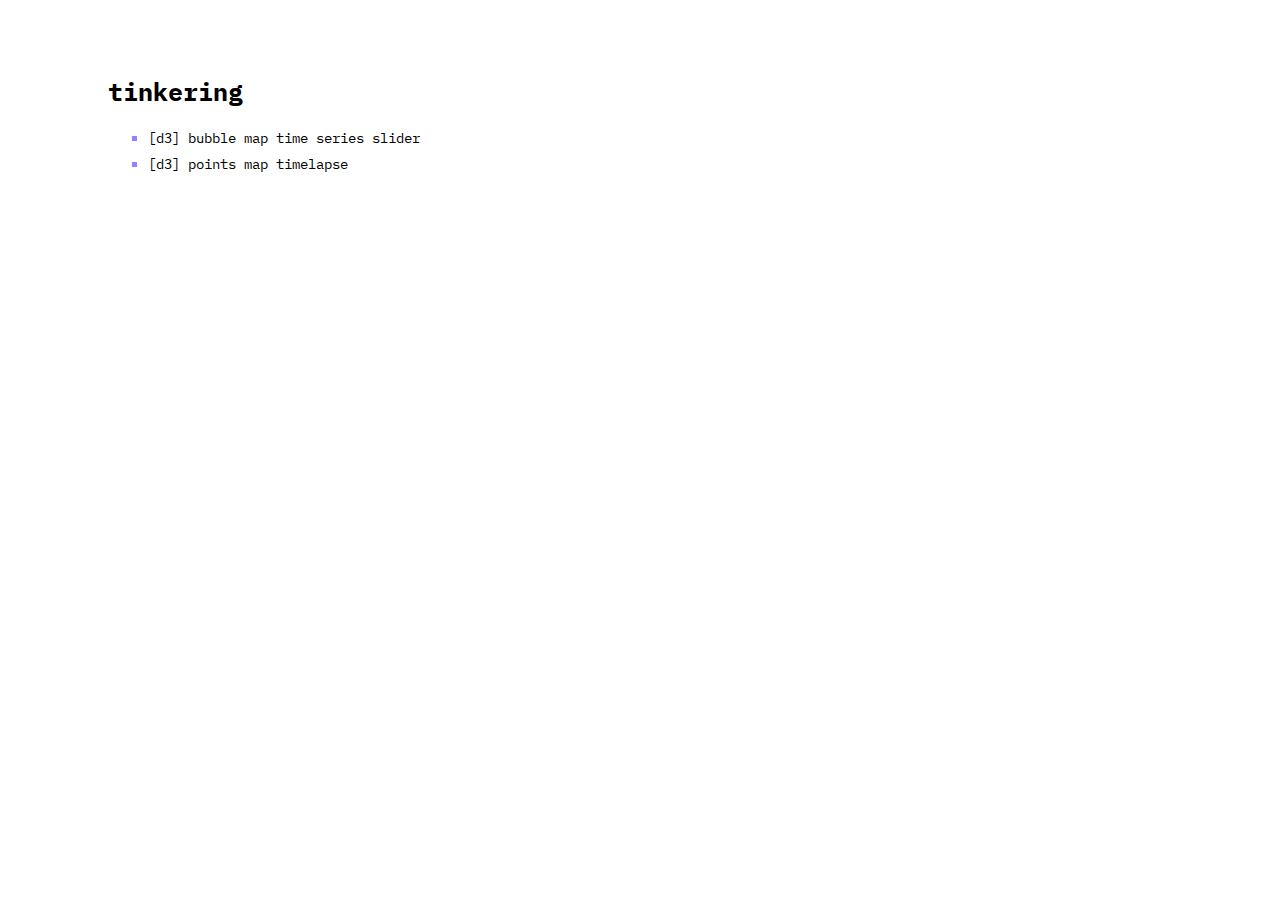
<file: index.html>
<!DOCTYPE html>
<html lang="en">
	<head>
		<meta charset="UTF-8" />
		<meta http-equiv="X-UA-Compatible" content="IE=edge" />
		<meta name="viewport" content="width=device-width, initial-scale=1.0" />
		<title>Document</title>

		<!-- avoid favicon request error -->
		<link rel="shortcut icon" href="data:image/x-icon;," type="image/x-icon" />

		<!-- importing Google Fonts -->
		<!-- CSS rules to specify the families:
		font-family: 'IBM Plex Mono', monospace;
		font-family: 'Space Grotesk', sans-serif;
		font-family: 'Spectral', serif;
		-->
		<link rel="preconnect" href="https://fonts.googleapis.com" />
		<link rel="preconnect" href="https://fonts.gstatic.com" crossorigin />
		<link
			href="https://fonts.googleapis.com/css2?family=IBM+Plex+Mono:ital,wght@0,400;0,700;1,400;1,700&family=Space+Grotesk:wght@400;500;600;700&family=Spectral:ital,wght@0,400;0,700;0,800;1,300;1,400;1,600;1,700;1,800&display=swap"
			rel="stylesheet"
		/>
	</head>
	<style>
		#container {
			width: 500px;
			text-align: left;
			padding: 50px 50px 50px 100px;
		}

		h1 {
			font-family: "IBM Plex Mono", monospace;
			font-weight: 800;
			font-size: 25px;
		}

		p {
			font-family: "IBM Plex Mono", monospace;
			font-size: 14px;
		}

    ul {
      color: #9381ff;
      list-style-type: square;
			font-family: "IBM Plex Mono", monospace;
			font-size: 14px;
      line-height: 26px;
    }

    a{
      color: black;
      font-weight: 400;
      text-decoration: none;
    }

    a:hover{
      background-color: #9381ff;
      padding: 3px;
      color: white;
      font-weight: bold;
    }
	</style>

	<body>
		<div id="container">
			<h1>tinkering</h1>
			<p><ul>
        <li><a href="./bubble-map-demo/">[d3] bubble map time series slider</a></li>
        <li><a href="./points-map-timelapse-demo/">[d3] points map timelapse</a></li>
      </ul></p>
		</div>
	</body>
  
</html>
</file>
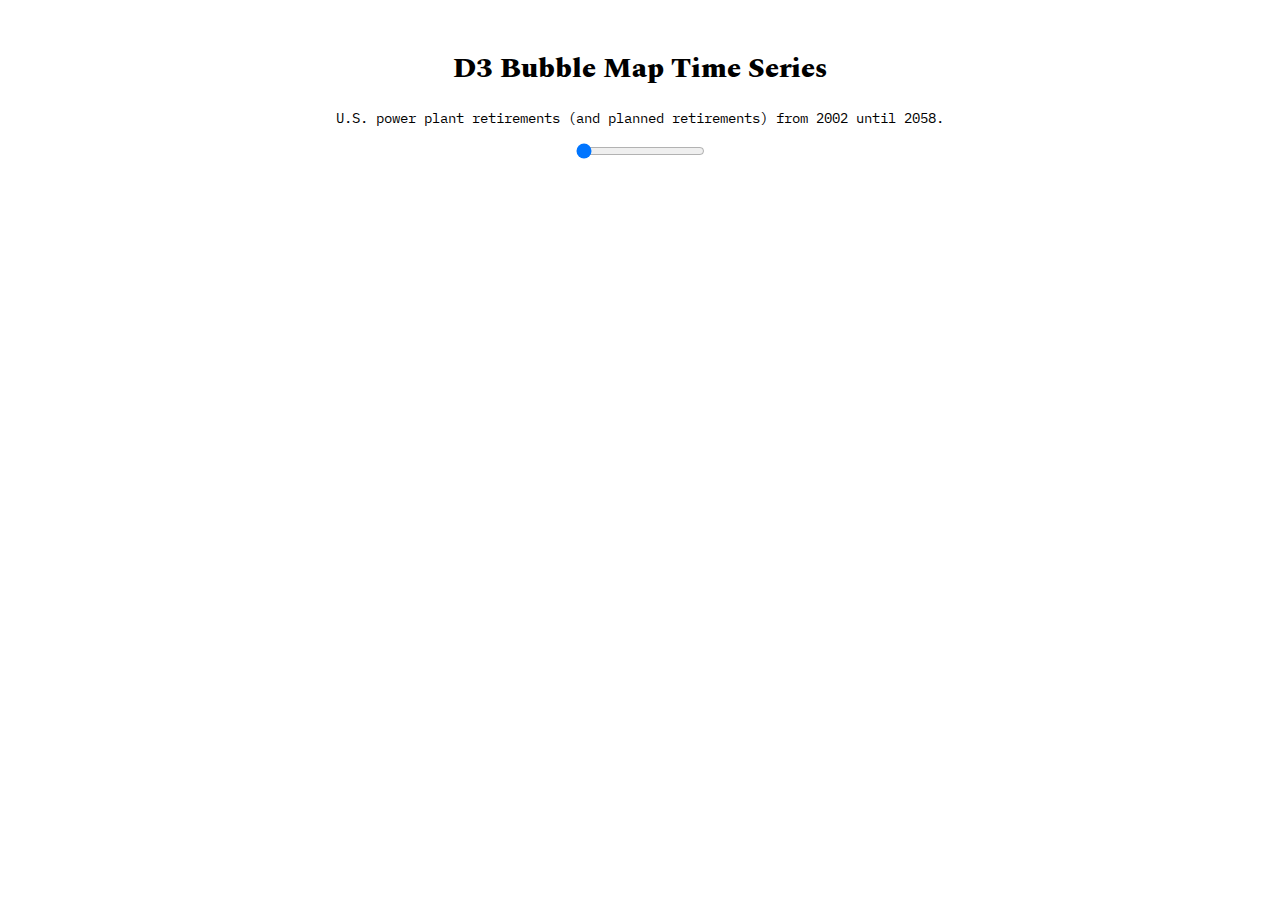
<file: bubble-map-demo/index.html>
<!DOCTYPE html>
<html lang="en">
<head>
  <meta charset="UTF-8">
	
  <title>D3 Bubble Map Time Series</title>

	<!-- external stylesheet -->
	<link rel="stylesheet" href="style.css">

	<!-- avoid favicon request error -->
	<link rel="shortcut icon" href="data:image/x-icon;," type="image/x-icon"> 

	<!-- importing Google Fonts -->
	<!-- CSS rules to specify the families:
	font-family: 'IBM Plex Mono', monospace;
	font-family: 'Space Grotesk', sans-serif;
	font-family: 'Spectral', serif;
	-->
	<link rel="preconnect" href="https://fonts.googleapis.com">
	<link rel="preconnect" href="https://fonts.gstatic.com" crossorigin>
	<link href="https://fonts.googleapis.com/css2?family=IBM+Plex+Mono:ital,wght@0,400;0,700;1,400;1,700&family=Space+Grotesk:wght@400;500;600;700&family=Spectral:ital,wght@0,400;0,700;0,800;1,300;1,400;1,600;1,700;1,800&display=swap" rel="stylesheet">
	
	<!-- D3 & TopoJSON -->
	<script src="https://d3js.org/d3.v7.min.js"></script>
	<script src="http://d3js.org/topojson.v3.min.js"></script>

</head>

<body>

	<div id="container">
		<h1>
			D3 Bubble Map Time Series
		</h1>
		<p>
			U.S. power plant retirements (and planned retirements) from 2002 until 2058.
		</p>
		<h3 id="year">
		</h3>
		<div>
			<input id="slider" type="range" min="2002" max="2058" step="1" value="2002"/>
		</div>
	</div>

	<!-- external javascript -->
	<script src="app.js"></script>
</body>


</html>
</file>
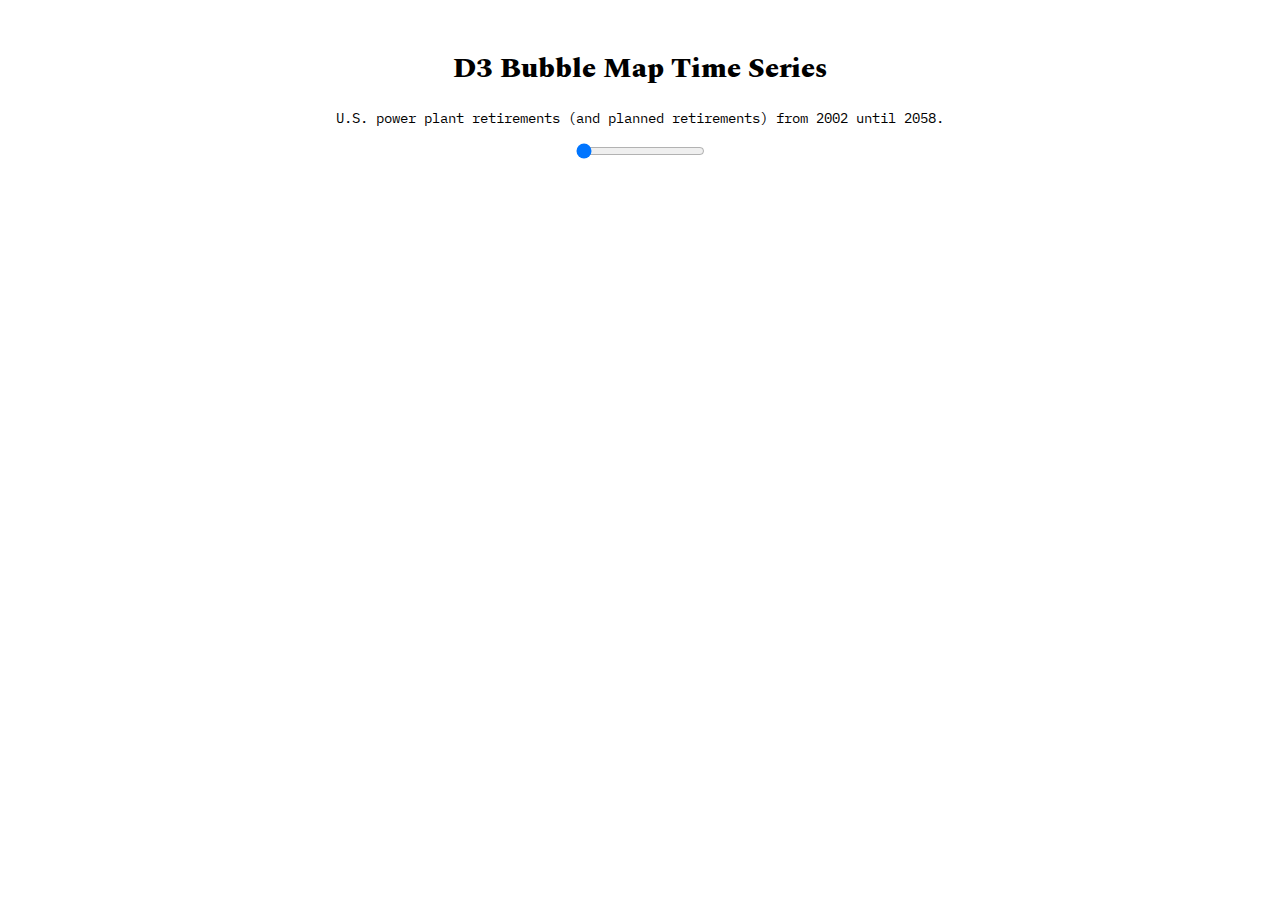
<file: map-demo/index.html>
<!DOCTYPE html>
<html lang="en">
<head>
  <meta charset="UTF-8">
	
  <title>D3 Map Tinkering</title>

	<!-- external stylesheet -->
	<link rel="stylesheet" href="style.css">

	<!-- avoid favicon request error -->
	<link rel="shortcut icon" href="data:image/x-icon;," type="image/x-icon"> 

	<!-- importing Google Fonts -->
	<!-- CSS rules to specify the families:
	font-family: 'IBM Plex Mono', monospace;
	font-family: 'Space Grotesk', sans-serif;
	font-family: 'Spectral', serif;
	-->
	<link rel="preconnect" href="https://fonts.googleapis.com">
	<link rel="preconnect" href="https://fonts.gstatic.com" crossorigin>
	<link href="https://fonts.googleapis.com/css2?family=IBM+Plex+Mono:ital,wght@0,400;0,700;1,400;1,700&family=Space+Grotesk:wght@400;500;600;700&family=Spectral:ital,wght@0,400;0,700;0,800;1,300;1,400;1,600;1,700;1,800&display=swap" rel="stylesheet">
	
	<!-- D3 & TopoJSON -->
	<script src="https://d3js.org/d3.v7.min.js"></script>
	<script src="http://d3js.org/topojson.v3.min.js"></script>

</head>

<body>

	<div id="container">
		<h1>
			D3 Bubble Map Time Series
		</h1>
		<p>
			U.S. power plant retirements (and planned retirements) from 2002 until 2058.
		</p>
		<h3 id="year">
		</h3>
		<div>
			<input id="slider" type="range" min="2002" max="2058" step="1" value="2002"/>
		</div>
	</div>

	<!-- external javascript -->
	<script src="app.js"></script>
</body>


</html>
</file>
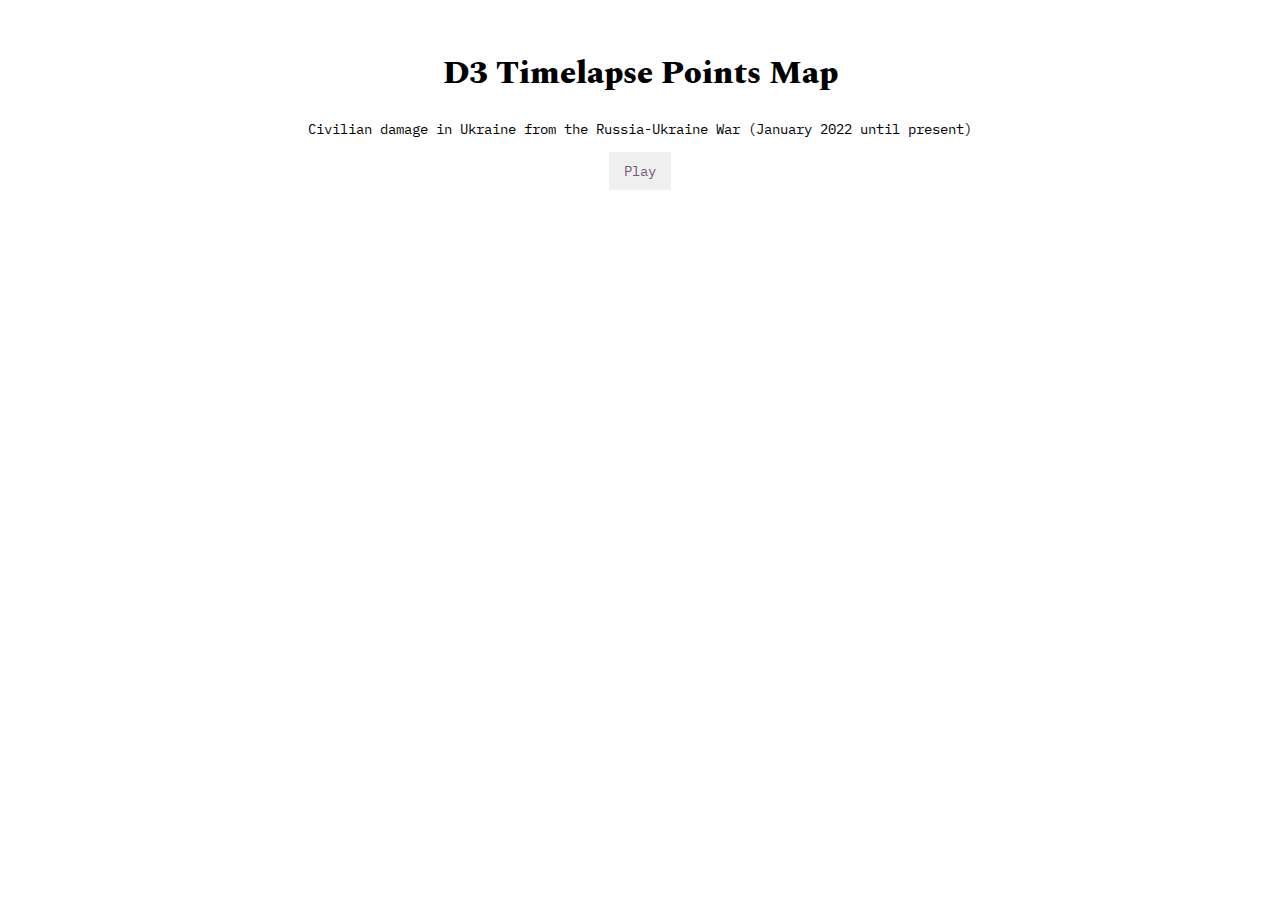
<file: points-map-timelapse-demo/index.html>
<!DOCTYPE html>
<html lang="en">
	<head>
		<meta charset="UTF-8" />
		<title>D3 Timelapse Points Map</title>

		<!-- external stylesheet -->
		<link rel="stylesheet" href="style.css" />

		<!-- avoid favicon request error -->
		<link rel="shortcut icon" href="data:image/x-icon;," type="image/x-icon" />

		<!-- import Google Fonts -->
		<!-- importing Google Fonts -->
		<!-- CSS rules to specify the families:
		font-family: 'IBM Plex Mono', monospace;
		font-family: 'Space Grotesk', sans-serif;
		font-family: 'Spectral', serif;
		-->
		<link rel="preconnect" href="https://fonts.googleapis.com" />
		<link rel="preconnect" href="https://fonts.gstatic.com" crossorigin />
		<link
			href="https://fonts.googleapis.com/css2?family=IBM+Plex+Mono:ital,wght@0,400;0,700;1,400;1,700&family=Space+Grotesk:wght@400;500;600;700&family=Spectral:ital,wght@0,400;0,700;0,800;1,300;1,400;1,600;1,700;1,800&display=swap"
			rel="stylesheet"
		/>

		<!-- D3 -->
		<script src="https://d3js.org/d3.v7.min.js"></script>
		<!-- TopoJSON -->
		<script src="http://d3js.org/topojson.v3.min.js"></script>
	</head>

	<body>
		<div class="details">
			<h1>D3 Timelapse Points Map</h1>
			<p>
				Civilian damage in Ukraine from the Russia-Ukraine War (January 2022
				until present)
			</p>
			<button id="play-button">Play</button>
		</div>

		<div id="map-container"></div>

		<!-- external javascript -->
		<script src="app.js"></script>
	</body>
</html>
</file>
<file: bubble-map-demo/style.css>
h1 {
  font-family: 'Spectral', serif;
  font-weight: 800;
}

h3 {
  font-family: 'IBM Plex Mono', monospace;
  font-weight: 600;
}

body {
  font-family: 'IBM Plex Mono', monospace;
  font-size: 14px;
}

.state-border {
  fill: #fff0f3;
  stroke: #ffb3c1;
  stroke-width: 1px;
}

.point {
  fill:#800f2f;
  opacity: 0.6;
}

.point:hover {
  transition: 300;
  fill: #ff4d6d;
  opacity: 1;
}

.point.hidden {
  display: none;
}

.bar {
  fill:#c9184a;
}

#container {
  text-align: center;
  padding: 20px 20px 20px 20px;
}

#tooltip {
  position: absolute;
  padding: 10px;
  border-radius: 3px;
  width: 200px;
  background-color: #f8f9fa;
  box-shadow: 0px 0px 5px #adb5bd;
  pointer-events: none;
  stroke: black;
}

#tooltip p {
  font-family: 'IBM Plex Mono', monospace;
  margin: 0;
  font-size: 12px;
}

#tooltip.hidden {
  display: none;
}

#slider {
  margin: 0 auto;
  padding: 0px;
}
</file>
<file: map-demo/style.css>
h1 {
  font-family: 'Spectral', serif;
  font-weight: 800;
}

h3 {
  font-family: 'IBM Plex Mono', monospace;
  font-weight: 600;
}

body {
  font-family: 'IBM Plex Mono', monospace;
  font-size: 14px;
}

.state-border {
  fill: #fff0f3;
  stroke: #ffb3c1;
  stroke-width: 1px;
}

.point {
  fill:#800f2f;
  opacity: 0.6;
}

.point:hover {
  transition: 300;
  fill: #ff4d6d;
  opacity: 1;
}

.point.hidden {
  display: none;
}

.bar {
  fill:#c9184a;
}

#container {
  text-align: center;
  padding: 20px 20px 20px 20px;
}

#tooltip {
  position: absolute;
  padding: 10px;
  border-radius: 3px;
  width: 200px;
  background-color: #f8f9fa;
  box-shadow: 0px 0px 5px #adb5bd;
  pointer-events: none;
  stroke: black;
}

#tooltip p {
  font-family: 'IBM Plex Mono', monospace;
  margin: 0;
  font-size: 12px;
}

#tooltip.hidden {
  display: none;
}

#slider {
  margin: 0 auto;
  padding: 0px;
}
</file>
<file: points-map-timelapse-demo/style.css>
h1 {
	font-family: "Spectral", serif;
	font-weight: 800;
}

p {
	font-family: "IBM Plex Mono", monospace;
	font-size: 14px;
}

body {
	font-family: "IBM Plex Mono", monospace;
}

.country-border {
	fill: #efeff0;
	stroke: #d5cad6;
	stroke-width: 1.5px;
}

.point {
	fill: #70587c;
	opacity: 0.65;
}

.point:hover {
	fill: #f6bd60;
	opacity: 1;
	stroke: #f6bd60;
	stroke-width: 5px;
}

.details {
	text-align: center;
	padding: 20px 20px 20px 20px;
}

#map-container {
	text-align: center;
	padding: 20px 20px 20px 20px;
}

#play-button {
	text-align: center;
	background-color: #efeff0;
	border: none;
	padding: 10px 15px;
	color: #70587c;
	font-size: 14px;
	font-family: "IBM Plex Mono", monospace;
	text-decoration: none;
}

#play-button:hover {
	background-color: #f6bd60;
}

#tooltip {
	position: absolute;
	padding: 10px;
	border-radius: 3px;
	width: 200px;
	background-color: #f8f9fa;
	box-shadow: 0px 0px 5px #adb5bd;
	pointer-events: none;
	stroke: black;
}

#tooltip p {
	font-family: "IBM Plex Mono", monospace;
	margin: 0;
	font-size: 12px;
}

#tooltip.hidden {
	display: none;
}

#slider {
	margin: 0 auto;
	padding: 0px;
}

#label {
	background-color: #efeff0;
	font-weight: 600;
	border: none;
	padding: 10px 15px;
	fill: #70587c;
	font-size: 16px;
	font-family: "IBM Plex Mono", monospace;
	text-decoration: none;
}
</file>
